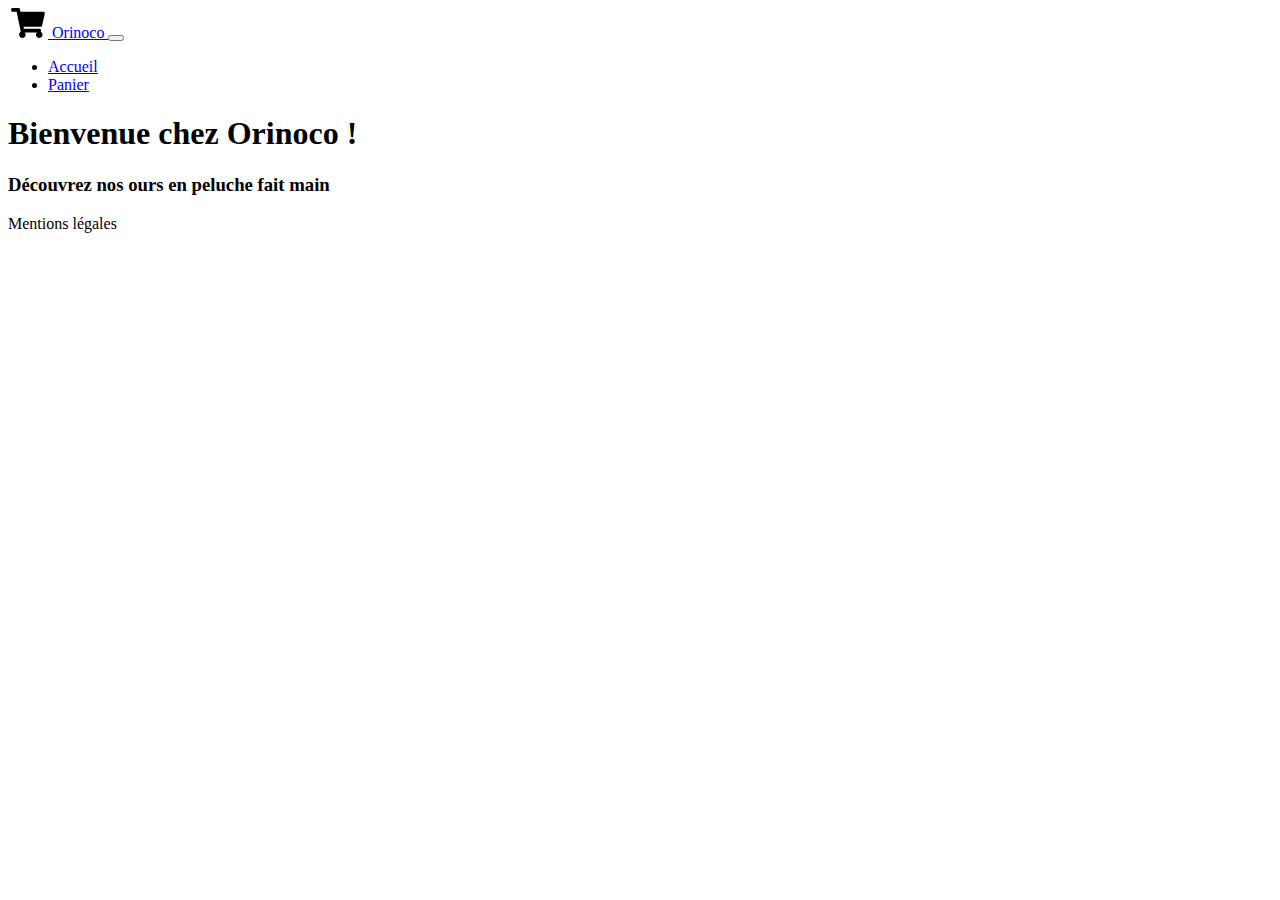
<file: index.html>
<!doctype html>
<html lang="en">
  <head>
    
    <meta charset="utf-8">
    <meta name="viewport" content="width=device-width, initial-scale=1, shrink-to-fit=no">
    <link href="https://cdn.jsdelivr.net/npm/bootstrap@5.0.1/dist/css/bootstrap.min.css" rel="stylesheet" integrity="sha384-+0n0xVW2eSR5OomGNYDnhzAbDsOXxcvSN1TPprVMTNDbiYZCxYbOOl7+AMvyTG2x" crossorigin="anonymous">
    <link rel="stylesheet" href="./assets/style.css" />
    <meta name="description" content="" />
    <link rel="icon" type="image/x-icon" href="assets/favicon.svg" />
    <title>Orinoco - Online Shop</title>
  </head>

  <body>
        <!--navigation-->
        <div class="bg-dark">
          <div class="container">
            <div class="row">
              <nav class="navbar navbar-expand bg-dark navbar-dark">
                <a class="navbar-brand" href="index.html">
                  <img src="assets/favicon.svg" width="40" height="30" style="color: white;" alt="logo">
                  Orinoco
                </a>
                      <button class="navbar-toggler" type="button" data-toggle="collapse" data-target="#navbarContent" aria-label="Toggle navigation">
                      <span class="navbar-toggler-icon"></span>
                      </button>
                        <div id="navbarContent" class="collapse navbar-collapse justify-content-end">
                            <ul class="navbar-nav">
                              <li class="nav-item active">
                                <a class="nav-link" href="index.html">Accueil</a>
                              </li>
                              <li class="nav-item">
                                <a class="nav-link " href="cart.html">Panier</a>
                              </li>
                            </ul>
                        </div>
              </nav>
            </div>  
          </div>   
        </div>  
  

          <div class="container-fluid bg-light">
            <div class="container-fluid py-5">
              <h1 class="text-center">Bienvenue chez Orinoco !</h1>
              <h3 class="text-center">Découvrez nos ours en peluche fait main</h3>
            </div>
          </div>


          <!--Cartes-->
          <div class="container-fluid" >
            <div class="row" id="articles">
              
              </div>
            </div>

          <!--footer-->
          <footer class="bg-dark mt-3">
            <div class="text-center text-white py-3">Mentions légales</div>
          </footer>

          <script src="https://code.jquery.com/jquery-3.5.1.slim.min.js" integrity="sha384-DfXdz2htPH0lsSSs5nCTpuj/zy4C+OGpamoFVy38MVBnE+IbbVYUew+OrCXaRkfj" crossorigin="anonymous"></script>
          <script src="https://cdn.jsdelivr.net/npm/popper.js@1.16.1/dist/umd/popper.min.js" integrity="sha384-9/reFTGAW83EW2RDu2S0VKaIzap3H66lZH81PoYlFhbGU+6BZp6G7niu735Sk7lN" crossorigin="anonymous"></script>
          <script src="https://cdn.jsdelivr.net/npm/bootstrap@4.5.3/dist/js/bootstrap.min.js" integrity="sha384-w1Q4orYjBQndcko6MimVbzY0tgp4pWB4lZ7lr30WKz0vr/aWKhXdBNmNb5D92v7s" crossorigin="anonymous"></script> 
          <script src="./js/home.js" type="text/javascript"></script>
  </body>
</html>
</file>
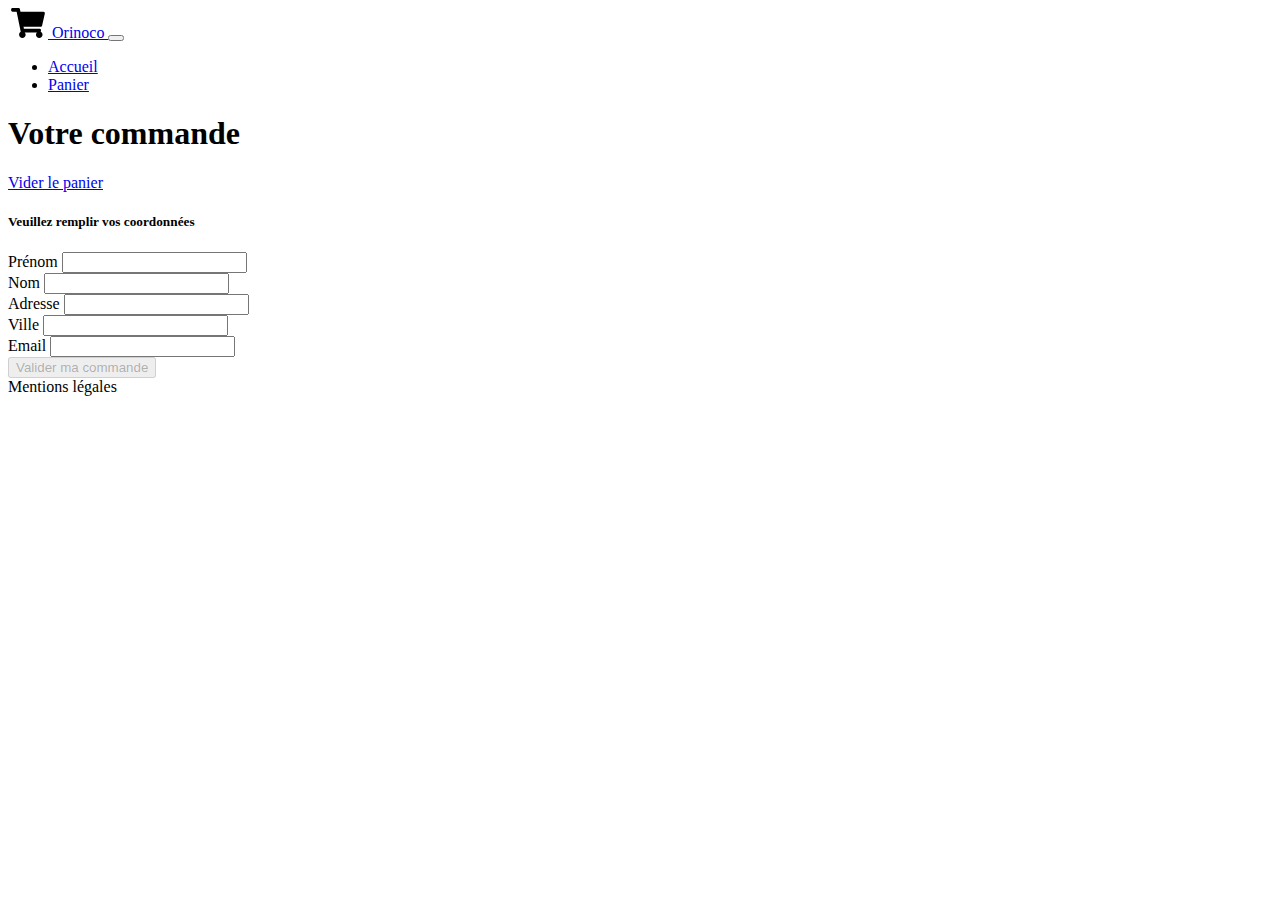
<file: cart.html>
<!doctype html>
<html lang="en">
  <head>
    
    <meta charset="utf-8">
    <meta name="viewport" content="width=device-width, initial-scale=1, shrink-to-fit=no">
    <link href="https://cdn.jsdelivr.net/npm/bootstrap@5.0.1/dist/css/bootstrap.min.css" rel="stylesheet" integrity="sha384-+0n0xVW2eSR5OomGNYDnhzAbDsOXxcvSN1TPprVMTNDbiYZCxYbOOl7+AMvyTG2x" crossorigin="anonymous">
    <meta name="description" content="" />
    <link rel="stylesheet" href="./assets/style.css" />
    <link rel="icon" type="image/x-icon" href="assets/favicon.svg" />
    <title>Orinoco - Online Shop</title>
  </head>

  <body>

          <!--navigation-->
            <div class="bg-dark">
              <div class="container">
                <div class="row">
                  <nav class="navbar navbar-expand bg-dark navbar-dark">
                    <a class="navbar-brand" href="index.html">
                      <img src="assets/favicon.svg" width="40" height="30" style="color: white;" alt="logo">
                      Orinoco
                    </a>
                          <button class="navbar-toggler" type="button" data-toggle="collapse" data-target="#navbarContent" aria-label="Toggle navigation">
                          <span class="navbar-toggler-icon"></span>
                          </button>
                            <div id="navbarContent" class="collapse navbar-collapse justify-content-end">
                                <ul class="navbar-nav">
                                  <li class="nav-item active">
                                    <a class="nav-link" href="index.html">Accueil</a>
                                  </li>
                                  <li class="nav-item">
                                    <a class="nav-link" href="cart.html">Panier</a>
                                  </li>
                                </ul>
                            </div>
                  </nav>
                </div>  
              </div>   
            </div>


          <div class="container-fluid bg-light">
            <div class="container-fluid py-3">
              <h1 class="text-center">Votre commande</h1>
            </div>
          </div>

          <!--RECAP PANIER-->
            <div class="container">
              <div class="row flex-column" id="template-cart">
                <div class="d-flex justify-content-end my-2">
                  <a class="btn btn-primary" href="#" role="button" onclick="DeleteCart();">Vider le panier</a>
                </div>

                </div>
              </div>
  


          <!--FORMULAIRE DE CONTACT-->
                <div class="container">
                  <div class="row">
                      <div class="col-lg-6 my-3">
                    <h5>Veuillez remplir vos coordonnées</h5>
                      </div>
                  
                      <form class="row g-3" id="form-order" name="form-order" onsubmit="return ValidForm();">
                        <div class="col-md-6">
                          <label for="firstName" class="form-label">Prénom</label>
                          <input type="text" class="form-control" id="firstName" required>
                        </div>
                        <div class="col-md-6">
                          <label for="lastName" class="form-label">Nom</label>
                          <input type="text" class="form-control" id="lastName" required>
                        </div>
                        <div class="col-12">
                          <label for="address" class="form-label">Adresse</label>
                          <input type="text" class="form-control" id="address" required>
                        </div>
                        <div class="col-md-6">
                          <label for="city" class="form-label">Ville</label>
                          <input type="text" class="form-control" id="city" required>
                        </div>
                        <div class="col-md-6">
                          <label for="email" class="form-label">Email</label>
                          <input type="email" class="form-control" id="email" required>
                        </div>
                        <div class="col-12 my-5">
                          <button type="submit" class="btn btn-primary" id="order-btn">Valider ma commande</button>
                        </div>
                      </form>

                  </div>
                </div>


            <!--footer-->
            <footer class="bg-dark mt-3">
              <div class="text-center text-white py-3">Mentions légales</div>
            </footer>
 
                <script src="https://code.jquery.com/jquery-3.5.1.slim.min.js" integrity="sha384-DfXdz2htPH0lsSSs5nCTpuj/zy4C+OGpamoFVy38MVBnE+IbbVYUew+OrCXaRkfj" crossorigin="anonymous"></script>
                <script src="https://cdn.jsdelivr.net/npm/popper.js@1.16.1/dist/umd/popper.min.js" integrity="sha384-9/reFTGAW83EW2RDu2S0VKaIzap3H66lZH81PoYlFhbGU+6BZp6G7niu735Sk7lN" crossorigin="anonymous"></script>
                <script src="https://cdn.jsdelivr.net/npm/bootstrap@4.5.3/dist/js/bootstrap.min.js" integrity="sha384-w1Q4orYjBQndcko6MimVbzY0tgp4pWB4lZ7lr30WKz0vr/aWKhXdBNmNb5D92v7s" crossorigin="anonymous"></script> 
                <script src="./js/cart.js" type="text/javascript"></script>
  </body>
</html>
</file>
<file: assets/style.css>
.card-img-top {
    height: 270px;
    object-fit: cover;
}

.p-bold{
    font-weight: bold;
}
</file>
